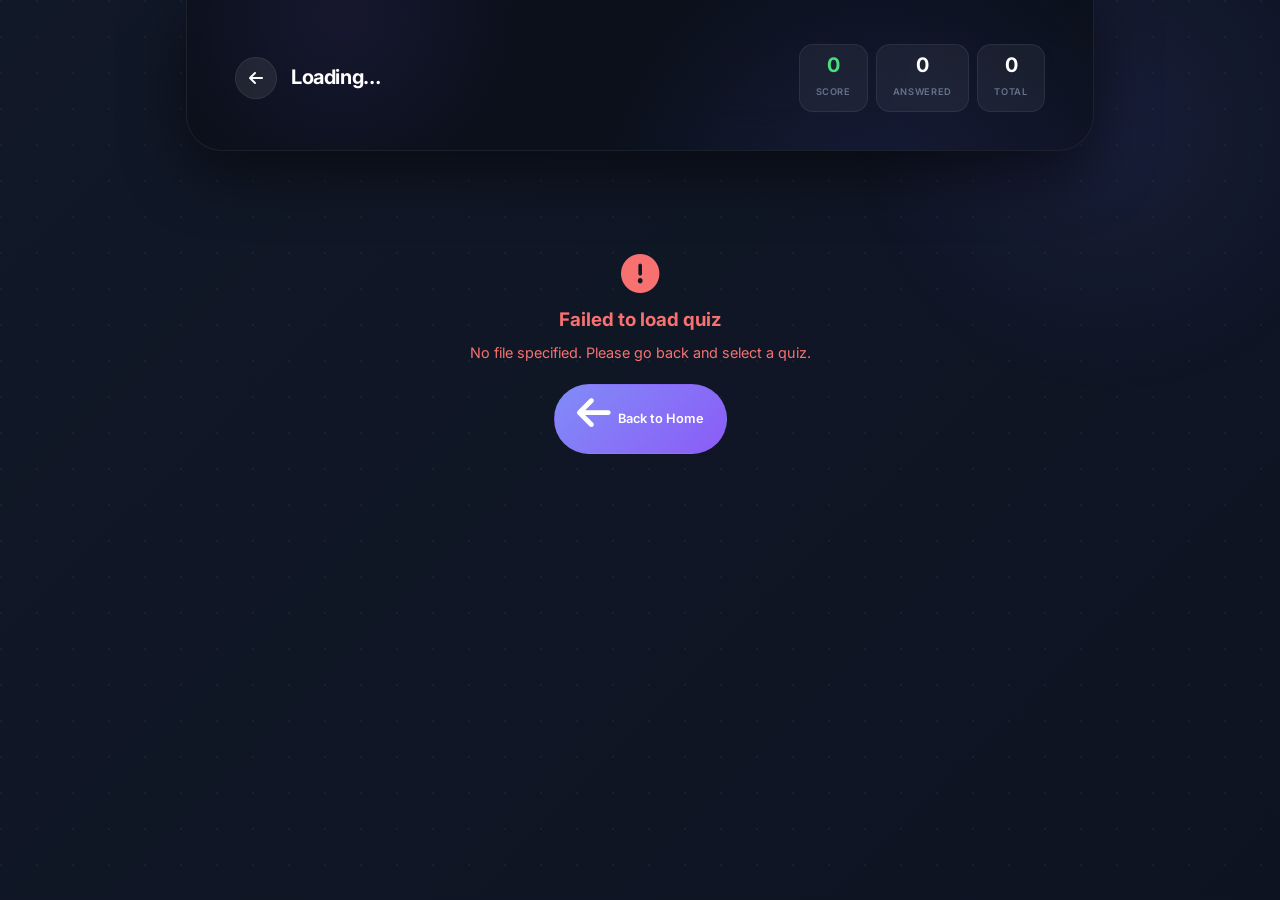
<file: quizzes.html>
<!DOCTYPE html>
<html lang="en" dir="ltr">
<head>
    <meta charset="UTF-8" />
    <meta name="viewport" content="width=device-width, initial-scale=1.0" />
    <title>Applied Deep Learning — Quiz</title>

    <!-- ===== GOOGLE FONTS ===== -->
    <link rel="preconnect" href="https://fonts.googleapis.com" />
    <link rel="preconnect" href="https://fonts.gstatic.com" crossorigin />
    <link
        href="https://fonts.googleapis.com/css2?family=Inter:opsz,wght@14..32,400;14..32,500;14..32,600;14..32,700;14..32,800&display=swap"
        rel="stylesheet"
    />

    <!-- ===== FONT AWESOME ===== -->
    <link
        rel="stylesheet"
        href="https://cdnjs.cloudflare.com/ajax/libs/font-awesome/6.5.0/css/all.min.css"
    />

    <!-- ===== MAIN STYLESHEET ===== -->
    <link rel="stylesheet" href="style.css" />
</head>

<body>
    <div class="container container--narrow">

        <!-- ======================================================
             HERO HEADER
             ====================================================== -->
        <header class="hero">
            <div class="hero-content">

                <!-- Left: back button + title -->
                <div class="hero-left">
                    <a href="index.html" class="back-btn" title="Back to Home" aria-label="Back to Home">
                        <i class="fa-solid fa-arrow-left"></i>
                    </a>
                    <div class="hero-text">
                        <h1 class="quiz-title" id="quizTitle">Loading…</h1>
                        <span class="subtitle" id="quizSubtitle"></span>
                    </div>
                </div>

                <!-- Right: live stats -->
                <div class="hero-right" id="heroStats">
                    <div class="hero-stat">
                        <span class="number success" id="scoreDisplay">0</span>
                        <span class="label">Score</span>
                    </div>
                    <div class="hero-stat">
                        <span class="number" id="answeredDisplay">0</span>
                        <span class="label">Answered</span>
                    </div>
                    <div class="hero-stat">
                        <span class="number" id="totalDisplay">0</span>
                        <span class="label">Total</span>
                    </div>
                </div>

            </div>
        </header>

        <!-- ======================================================
             QUIZ AREA
             ====================================================== -->
        <main id="quizArea">

            <!-- ── Loading ── -->
            <div id="loadingState" class="loading-state">
                <i class="fa-solid fa-spinner fa-spin"></i>
                <p>Loading questions…</p>
            </div>

            <!-- ── Error ── -->
            <div id="errorState" class="error-state" style="display:none;">
                <i class="fa-solid fa-circle-exclamation"></i>
                <h3>Failed to load quiz</h3>
                <p id="errorMessage" style="margin:6px 0 20px; font-size:0.9rem;">Please check the file path.</p>
                <a href="index.html" class="nav-btn primary" style="display:inline-flex; text-decoration:none;">
                    <i class="fa-solid fa-arrow-left"></i> Back to Home
                </a>
            </div>

            <!-- ── Quiz Content ── -->
            <div id="quizContent" style="display:none;">

                <!-- Jump panel injected by JS above quiz-container -->

                <!-- Quiz card -->
                <div class="quiz-container">

                    <!-- Progress bar -->
                    <div class="progress-section">
                        <div class="progress-header">
                            <span id="progressLabel">Question 1 of 40</span>
                            <span id="progressPercent">0%</span>
                        </div>
                        <div class="progress-track">
                            <div class="progress-fill" id="progressFill"></div>
                        </div>
                    </div>

                    <!-- Question header -->
                    <div class="question-header">
                        <span class="q-number" id="qNumber">Q1</span>
                        <span class="q-status" id="qStatus">⬜ Not answered</span>
                    </div>

                    <!-- Question text -->
                    <div class="question-text" id="questionText">Loading question…</div>

                    <!-- Options -->
                    <div class="options-grid" id="optionsContainer">
                        <!-- Injected by JS -->
                    </div>

                    <!-- Explanation -->
                    <div class="explanation-box" id="explanationBox">
                        <div class="exp-title" id="expTitle"></div>
                        <div class="exp-body"  id="expBody"></div>
                    </div>

                    <!-- Navigation row -->
                    <div class="nav-section">
                        <button class="nav-btn" id="prevBtn" disabled>
                            <i class="fa-solid fa-arrow-left"></i> Previous
                        </button>
                        <span class="nav-counter" id="navCounter">1 / 40</span>
                        <button class="nav-btn" id="nextBtn">
                            Next <i class="fa-solid fa-arrow-right"></i>
                        </button>
                    </div>

                    <!-- Action row -->
                    <div class="nav-section action-row">
                        <button class="nav-btn success" id="submitBtn">
                            <i class="fa-solid fa-circle-check"></i>
                            Get Final Score &amp; Feedback
                        </button>
                        <button class="nav-btn danger" id="resetBtn">
                            <i class="fa-solid fa-rotate-right"></i> Reset
                        </button>
                    </div>

                </div><!-- /.quiz-container -->

                <!-- Keyboard hint injected by JS below quiz-container -->

                <!-- ── Results panel ── -->
                <div class="results-container" id="resultsContainer">
                    <div class="results-card">

                        <span class="trophy">🏆</span>
                        <div class="score-label">Your Final Score</div>

                        <div class="big-score">
                            <span id="finalScoreNum">0</span><!--
                         --><span class="score-fraction">
                                &thinsp;/&thinsp;<span id="finalScoreTotal">0</span>
                            </span>
                        </div>

                        <div class="results-percentage" id="finalScorePercent">0%</div>

                        <div class="results-stats">
                            <div class="rstat">
                                <span class="rnum green" id="finalCorrect">0</span>
                                <span class="rlabel">✅ Correct</span>
                            </div>
                            <div class="rstat">
                                <span class="rnum red" id="finalWrong">0</span>
                                <span class="rlabel">❌ Incorrect</span>
                            </div>
                            <div class="rstat">
                                <span class="rnum yellow" id="finalUnanswered">0</span>
                                <span class="rlabel">⚠️ Unanswered</span>
                            </div>
                        </div>

                        <div class="results-actions">
                            <button class="nav-btn primary" id="reviewBtn">
                                <i class="fa-solid fa-eye"></i> Review Answers
                            </button>
                            <button class="nav-btn" id="resultsResetBtn">
                                <i class="fa-solid fa-rotate-right"></i> Retry
                            </button>
                            <a href="index.html" class="nav-btn" style="text-decoration:none;">
                                <i class="fa-solid fa-house"></i> Home
                            </a>
                        </div>

                    </div>
                </div><!-- /.results-container -->

            </div><!-- /#quizContent -->

        </main>

    </div><!-- /.container -->

    <!-- ===== MAIN SCRIPT ===== -->
    <script src="main.js"></script>
</body>
</html>
</file>
<file: style.css>
/* ============================================================
   APPLIED DEEP LEARNING — UNIFIED STYLE SHEET
   Covers: index.html (home) + quizzes.html (quiz page)
   Theme: dark glass-morphism with indigo/violet accent
   ============================================================ */

/* ============================================================
   ROOT VARIABLES
   ============================================================ */
:root {
    /* Background */
    --bg-base:          #0b0f1a;
    --bg-surface:       rgba(255,255,255,0.05);
    --bg-surface-hover: rgba(255,255,255,0.09);
    --bg-surface-raised:rgba(255,255,255,0.08);

    /* Text */
    --text-primary:   #f1f5f9;
    --text-secondary: #94a3b8;
    --text-muted:     #64748b;

    /* Borders */
    --border:         rgba(255,255,255,0.07);
    --border-accent:  rgba(129,140,248,0.4);

    /* Accent */
    --accent:         #818cf8;
    --accent-deep:    #6366f1;
    --accent-violet:  #8b5cf6;
    --gradient-accent: linear-gradient(135deg, #818cf8 0%, #8b5cf6 100%);
    --gradient-accent-hover: linear-gradient(135deg, #6366f1 0%, #7c3aed 100%);

    /* Semantic */
    --color-correct: #4ade80;
    --color-wrong:   #f87171;
    --color-warn:    #fbbf24;
    --gradient-correct: linear-gradient(135deg, #22c55e, #16a34a);
    --gradient-wrong:   linear-gradient(135deg, #ef4444, #dc2626);

    /* Shadows */
    --shadow-card:  0 4px 24px rgba(0,0,0,0.35);
    --shadow-hover: 0 12px 40px rgba(0,0,0,0.5), 0 0 60px rgba(99,102,241,0.08);
    --shadow-glow:  0 0 0 3px rgba(129,140,248,0.25);

    /* Geometry */
    --radius-lg: 20px;
    --radius-md: 14px;
    --radius-sm: 10px;
    --radius-pill: 999px;

    /* Motion */
    --ease: cubic-bezier(0.4, 0, 0.2, 1);
    --duration: 0.22s;
    --transition: all var(--duration) var(--ease);
}

/* ============================================================
   RESET & BASE
   ============================================================ */
*, *::before, *::after {
    margin: 0;
    padding: 0;
    box-sizing: border-box;
}

html { scroll-behavior: smooth; }

body {
    font-family: 'Inter', -apple-system, BlinkMacSystemFont, sans-serif;
    background: var(--bg-base);
    color: var(--text-primary);
    line-height: 1.6;
    min-height: 100vh;
    padding: 0 24px 80px;
    overflow-x: hidden;
    position: relative;

    /* Animated gradient backdrop */
    background: linear-gradient(-45deg, #080d18, #0f1729, #0d1220, #111827);
    background-size: 400% 400%;
    animation: bgDrift 24s ease infinite;
}

@keyframes bgDrift {
    0%   { background-position: 0% 50%; }
    50%  { background-position: 100% 50%; }
    100% { background-position: 0% 50%; }
}

/* Dot-grid texture */
body::before {
    content: '';
    position: fixed;
    inset: 0;
    z-index: 0;
    background-image: radial-gradient(circle at 1px 1px, rgba(255,255,255,0.045) 1px, transparent 0);
    background-size: 36px 36px;
    pointer-events: none;
}

/* Ambient orb */
body::after {
    content: '';
    position: fixed;
    top: -15%;
    right: -8%;
    width: 540px;
    height: 540px;
    background: radial-gradient(circle, rgba(99,102,241,0.1), transparent 68%);
    border-radius: 50%;
    z-index: 0;
    pointer-events: none;
    animation: orbDrift 18s ease-in-out infinite alternate;
}

@keyframes orbDrift {
    0%   { transform: translate(0, 0) scale(1); }
    100% { transform: translate(-50px, 35px) scale(1.18); }
}

/* Scrollbar */
::-webkit-scrollbar { width: 5px; }
::-webkit-scrollbar-track { background: rgba(255,255,255,0.03); border-radius: 99px; }
::-webkit-scrollbar-thumb { background: var(--gradient-accent); border-radius: 99px; }

/* Reduced motion */
@media (prefers-reduced-motion: reduce) {
    *, *::before, *::after { animation: none !important; transition-duration: 0.01ms !important; }
}

/* ============================================================
   LAYOUT
   ============================================================ */
.container {
    max-width: 1280px;
    margin: 0 auto;
    position: relative;
    z-index: 1;
}

/* Narrower container for quiz page */
.container--narrow {
    max-width: 860px;
}

/* ============================================================
   HERO — shared
   ============================================================ */
.hero {
    background: rgba(11,15,26,0.8);
    backdrop-filter: blur(24px);
    -webkit-backdrop-filter: blur(24px);
    border: 1px solid var(--border);
    border-top: none;
    border-radius: 0 0 36px 36px;
    padding: 44px 48px 38px;
    margin: 0 -24px 44px;
    position: relative;
    overflow: hidden;
    box-shadow: 0 20px 60px rgba(0,0,0,0.5);
}

.hero::before {
    content: '';
    position: absolute;
    top: -55%;
    right: -8%;
    width: 580px;
    height: 580px;
    background: radial-gradient(circle, rgba(99,102,241,0.14) 0%, transparent 68%);
    border-radius: 50%;
    pointer-events: none;
    animation: heroGlow 9s ease-in-out infinite alternate;
}

.hero::after {
    content: '';
    position: absolute;
    bottom: -38%;
    left: -4%;
    width: 380px;
    height: 380px;
    background: radial-gradient(circle, rgba(139,92,246,0.09) 0%, transparent 68%);
    border-radius: 50%;
    pointer-events: none;
    animation: heroGlow2 11s ease-in-out infinite alternate;
}

@keyframes heroGlow  { 0%{transform:translate(0,0) scale(1)} 100%{transform:translate(-28px,18px) scale(1.1)} }
@keyframes heroGlow2 { 0%{transform:translate(0,0) scale(1)} 100%{transform:translate(36px,-26px) scale(1.14)} }

.hero-content {
    position: relative;
    z-index: 1;
    display: flex;
    align-items: center;
    justify-content: space-between;
    flex-wrap: wrap;
    gap: 20px;
}

/* --- Home hero text --- */
.hero-text h1 {
    font-size: 2.6rem;
    font-weight: 800;
    color: #fff;
    letter-spacing: -0.035em;
    line-height: 1.15;
}

.hero-text h1 .highlight {
    background: var(--gradient-accent);
    -webkit-background-clip: text;
    -webkit-text-fill-color: transparent;
    background-clip: text;
}

.hero-text p {
    color: #94a3b8;
    font-size: 1.05rem;
    margin-top: 8px;
    max-width: 540px;
    font-weight: 400;
}

/* --- Home hero stats bubble --- */
.hero-stats {
    display: flex;
    gap: 36px;
    background: rgba(255,255,255,0.05);
    backdrop-filter: blur(12px);
    padding: 16px 30px;
    border-radius: var(--radius-pill);
    border: 1px solid var(--border);
    flex-shrink: 0;
}

.hero-stats .stat { text-align: center; }

.hero-stats .stat .number {
    font-size: 1.6rem;
    font-weight: 700;
    color: #fff;
    display: block;
    line-height: 1.2;
}

.hero-stats .stat .label {
    font-size: 0.68rem;
    text-transform: uppercase;
    letter-spacing: 0.07em;
    color: var(--text-secondary);
    font-weight: 600;
}

/* --- Quiz hero (left side with back btn) --- */
.hero-left {
    display: flex;
    align-items: center;
    gap: 14px;
}

.back-btn {
    background: rgba(255,255,255,0.08);
    border: 1px solid var(--border);
    color: #fff;
    width: 42px;
    height: 42px;
    border-radius: 50%;
    display: flex;
    align-items: center;
    justify-content: center;
    font-size: 1rem;
    cursor: pointer;
    transition: var(--transition);
    text-decoration: none;
    flex-shrink: 0;
}

.back-btn:hover {
    background: rgba(255,255,255,0.15);
    border-color: var(--border-accent);
    transform: scale(1.07);
    box-shadow: var(--shadow-glow);
}

.hero-text h1.quiz-title {
    font-size: 1.25rem;
    font-weight: 700;
    letter-spacing: -0.02em;
}

.hero-text .subtitle {
    color: var(--text-secondary);
    font-size: 0.78rem;
    font-weight: 400;
    margin-top: 2px;
}

/* --- Quiz hero right stats --- */
.hero-right {
    display: flex;
    align-items: center;
    gap: 8px;
}

.hero-stat {
    text-align: center;
    background: rgba(255,255,255,0.05);
    border: 1px solid var(--border);
    border-radius: var(--radius-md);
    padding: 8px 16px;
    min-width: 68px;
}

.hero-stat .number {
    font-size: 1.25rem;
    font-weight: 700;
    color: #fff;
    display: block;
    line-height: 1.2;
}

.hero-stat .number.success { color: var(--color-correct); }
.hero-stat .number.danger  { color: var(--color-wrong); }

.hero-stat .label {
    font-size: 0.58rem;
    text-transform: uppercase;
    letter-spacing: 0.07em;
    color: var(--text-muted);
    font-weight: 600;
}

/* ============================================================
   SECTION HEADERS (home page)
   ============================================================ */
.section-header {
    display: flex;
    align-items: center;
    justify-content: space-between;
    margin-bottom: 18px;
    flex-wrap: wrap;
    gap: 10px;
}

.section-header h2 {
    font-size: 1.4rem;
    font-weight: 700;
    letter-spacing: -0.02em;
    color: #fff;
    display: flex;
    align-items: center;
    gap: 10px;
}

.section-header h2 i { color: var(--accent); font-size: 1.2rem; }

.badge-count {
    background: var(--bg-surface);
    border: 1px solid var(--border);
    padding: 4px 16px;
    border-radius: var(--radius-pill);
    font-size: 0.75rem;
    font-weight: 600;
    color: var(--text-secondary);
}

.section-divider {
    border: none;
    height: 1px;
    background: linear-gradient(90deg, transparent, rgba(255,255,255,0.07), transparent);
    margin: 40px 0 34px;
}

/* ============================================================
   HOME CARDS
   ============================================================ */
.card-grid {
    display: grid;
    grid-template-columns: repeat(auto-fill, minmax(276px, 1fr));
    gap: 18px;
}

.week-card {
    background: var(--bg-surface);
    backdrop-filter: blur(16px);
    -webkit-backdrop-filter: blur(16px);
    border: 1px solid var(--border);
    border-radius: var(--radius-lg);
    padding: 22px 20px 20px;
    box-shadow: var(--shadow-card);
    transition: var(--transition);
    cursor: pointer;
    position: relative;
    display: flex;
    flex-direction: column;
    overflow: hidden;
}

/* Top accent bar that slides in on hover */
.week-card::before {
    content: '';
    position: absolute;
    top: 0;
    left: 0;
    right: 0;
    height: 2px;
    background: var(--gradient-accent);
    transform: scaleX(0);
    transform-origin: left;
    transition: transform 0.3s var(--ease);
}

.week-card:hover::before { transform: scaleX(1); }

.week-card:hover {
    transform: translateY(-6px);
    background: var(--bg-surface-hover);
    border-color: var(--border-accent);
    box-shadow: var(--shadow-hover);
}

.week-card:active { transform: translateY(-2px) scale(0.99); }

/* Card top row */
.card-top {
    display: flex;
    align-items: center;
    justify-content: space-between;
    margin-bottom: 10px;
}

.week-number {
    font-size: 0.65rem;
    font-weight: 700;
    text-transform: uppercase;
    letter-spacing: 0.05em;
    color: var(--accent);
    background: rgba(129,140,248,0.12);
    padding: 3px 12px;
    border-radius: var(--radius-pill);
}

.question-count {
    font-size: 0.65rem;
    font-weight: 600;
    color: var(--text-muted);
    background: rgba(255,255,255,0.05);
    padding: 3px 10px;
    border-radius: var(--radius-pill);
}

.week-card h3 {
    font-size: 1rem;
    font-weight: 600;
    line-height: 1.3;
    color: var(--text-primary);
    margin: 4px 0 3px;
}

.card-subtitle {
    font-size: 0.82rem;
    color: var(--text-secondary);
    flex: 1;
    margin-bottom: 14px;
    display: -webkit-box;
    -webkit-line-clamp: 2;
    -webkit-box-orient: vertical;
    overflow: hidden;
}

/* Card footer */
.card-footer {
    display: flex;
    align-items: center;
    justify-content: space-between;
    padding-top: 12px;
    border-top: 1px solid var(--border);
    margin-top: auto;
}

.type-tag {
    font-size: 0.65rem;
    font-weight: 700;
    padding: 3px 12px;
    border-radius: var(--radius-pill);
    text-transform: uppercase;
    letter-spacing: 0.04em;
}

.type-tag.mcq  { background: rgba(59,130,246,0.12); color: #60a5fa; }
.type-tag.quiz { background: rgba(236,72,153,0.12);  color: #f472b6; }

.start-arrow {
    font-size: 0.8rem;
    color: var(--text-muted);
    display: flex;
    align-items: center;
    gap: 5px;
    font-weight: 600;
    transition: var(--transition);
}

.week-card:hover .start-arrow {
    color: var(--accent);
    transform: translateX(4px);
}

/* Quiz card variant */
.week-card.quiz-card { border-left: 3px solid #ec4899; }
.week-card.quiz-card .week-number { background: rgba(236,72,153,0.12); color: #f472b6; }

/* Empty state */
.empty-state {
    padding: 48px 24px;
    text-align: center;
    color: var(--text-muted);
    background: var(--bg-surface);
    border: 2px dashed var(--border);
    border-radius: var(--radius-lg);
}

.empty-state i { font-size: 2.6rem; display: block; margin-bottom: 12px; }
.empty-state h4 { font-weight: 600; color: var(--text-secondary); }

/* ============================================================
   QUIZ PAGE — QUIZ CONTAINER
   ============================================================ */
.quiz-container {
    background: var(--bg-surface);
    backdrop-filter: blur(18px);
    -webkit-backdrop-filter: blur(18px);
    border: 1px solid var(--border);
    border-radius: var(--radius-lg);
    box-shadow: var(--shadow-card);
    padding: 28px 30px 24px;
    margin-bottom: 20px;
}

/* Progress bar */
.progress-section { margin-bottom: 22px; }

.progress-header {
    display: flex;
    justify-content: space-between;
    font-size: 0.72rem;
    font-weight: 600;
    color: var(--text-secondary);
    margin-bottom: 6px;
}

.progress-track {
    width: 100%;
    height: 4px;
    background: rgba(255,255,255,0.08);
    border-radius: var(--radius-pill);
    overflow: hidden;
}

.progress-fill {
    height: 100%;
    background: var(--gradient-accent);
    border-radius: var(--radius-pill);
    transition: width 0.4s var(--ease);
    width: 0%;
    position: relative;
}

/* shimmer on fill */
.progress-fill::after {
    content: '';
    position: absolute;
    top: 0; right: 0; bottom: 0;
    width: 40px;
    background: linear-gradient(90deg, transparent, rgba(255,255,255,0.3), transparent);
    animation: shimmer 1.6s ease infinite;
}

@keyframes shimmer {
    0%   { opacity: 0; transform: translateX(-20px); }
    50%  { opacity: 1; }
    100% { opacity: 0; transform: translateX(20px); }
}

/* Question header */
.question-header {
    display: flex;
    align-items: center;
    justify-content: space-between;
    margin-bottom: 12px;
    flex-wrap: wrap;
    gap: 6px;
}

.q-number {
    font-size: 0.65rem;
    font-weight: 700;
    text-transform: uppercase;
    letter-spacing: 0.05em;
    color: var(--accent);
    background: rgba(129,140,248,0.12);
    padding: 3px 12px;
    border-radius: var(--radius-pill);
}

.q-status {
    font-size: 0.7rem;
    font-weight: 600;
    color: var(--text-muted);
    transition: var(--transition);
}

.q-status.answered { color: var(--color-correct); }

/* Question text */
.question-text {
    font-size: 1.08rem;
    font-weight: 600;
    line-height: 1.55;
    color: var(--text-primary);
    margin-bottom: 20px;
}

/* ============================================================
   OPTIONS
   ============================================================ */
.options-grid {
    display: flex;
    flex-direction: column;
    gap: 9px;
    margin-bottom: 18px;
}

.option-btn {
    display: flex;
    align-items: center;
    gap: 12px;
    padding: 13px 16px;
    background: rgba(255,255,255,0.04);
    border: 1.5px solid var(--border);
    border-radius: var(--radius-md);
    cursor: pointer;
    transition: var(--transition);
    font-family: inherit;
    font-size: 0.9rem;
    color: var(--text-primary);
    text-align: left;
    width: 100%;
    position: relative;
}

.option-btn:hover:not(.disabled) {
    background: rgba(255,255,255,0.08);
    border-color: var(--border-accent);
    transform: translateX(4px);
}

.option-btn:focus-visible {
    outline: none;
    box-shadow: var(--shadow-glow);
}

/* Letter badge */
.option-btn .letter {
    width: 30px;
    height: 30px;
    border-radius: 50%;
    background: rgba(255,255,255,0.07);
    display: flex;
    align-items: center;
    justify-content: center;
    font-weight: 700;
    font-size: 0.68rem;
    color: var(--text-secondary);
    flex-shrink: 0;
    transition: var(--transition);
    border: 1px solid var(--border);
}

/* States */
.option-btn.selected {
    border-color: var(--accent);
    background: rgba(129,140,248,0.08);
}
.option-btn.selected .letter {
    background: var(--accent);
    color: #fff;
    border-color: transparent;
}

.option-btn.correct {
    border-color: #22c55e;
    background: rgba(34,197,94,0.08);
}
.option-btn.correct .letter {
    background: #22c55e;
    color: #fff;
    border-color: transparent;
}

.option-btn.wrong {
    border-color: #ef4444;
    background: rgba(239,68,68,0.08);
}
.option-btn.wrong .letter {
    background: #ef4444;
    color: #fff;
    border-color: transparent;
}

.option-btn.disabled { cursor: default; }

.option-btn .check-mark {
    margin-left: auto;
    font-size: 1.05rem;
    font-weight: 700;
    flex-shrink: 0;
}
.option-btn .check-mark.correct { color: var(--color-correct); }
.option-btn .check-mark.wrong   { color: var(--color-wrong); }

/* ============================================================
   EXPLANATION BOX
   ============================================================ */
.explanation-box {
    margin-top: 14px;
    padding: 14px 18px;
    border-radius: var(--radius-md);
    border-left: 3px solid var(--accent);
    background: rgba(129,140,248,0.06);
    display: none;
}

.explanation-box.visible {
    display: block;
    animation: fadeUp 0.28s var(--ease);
}

@keyframes fadeUp {
    from { opacity: 0; transform: translateY(-8px); }
    to   { opacity: 1; transform: translateY(0); }
}

.exp-title {
    font-weight: 700;
    font-size: 0.78rem;
    display: flex;
    align-items: center;
    gap: 6px;
    margin-bottom: 6px;
    text-transform: uppercase;
    letter-spacing: 0.04em;
}

.exp-title.correct   { color: var(--color-correct); }
.exp-title.wrong     { color: var(--color-wrong); }
.exp-title.unanswered{ color: var(--color-warn); }

.exp-body {
    font-size: 0.875rem;
    color: var(--text-secondary);
    line-height: 1.65;
}

.exp-body p + p { margin-top: 4px; }
.exp-body strong { color: var(--text-primary); font-weight: 600; }

/* ============================================================
   NAVIGATION BUTTONS
   ============================================================ */
.nav-section {
    display: flex;
    align-items: center;
    justify-content: space-between;
    margin-top: 20px;
    padding-top: 18px;
    border-top: 1px solid var(--border);
    flex-wrap: wrap;
    gap: 10px;
}

.nav-section.action-row {
    border-top: none;
    padding-top: 4px;
    margin-top: 4px;
}

.nav-btn {
    padding: 9px 22px;
    border: none;
    border-radius: var(--radius-pill);
    font-family: inherit;
    font-weight: 600;
    font-size: 0.8rem;
    cursor: pointer;
    transition: var(--transition);
    display: inline-flex;
    align-items: center;
    gap: 7px;
    background: var(--bg-surface-raised);
    color: var(--text-secondary);
    border: 1px solid var(--border);
    text-decoration: none;
    white-space: nowrap;
}

.nav-btn:hover:not(:disabled) {
    background: var(--bg-surface-hover);
    border-color: rgba(255,255,255,0.15);
    color: var(--text-primary);
    transform: translateY(-1px);
}

.nav-btn:focus-visible { outline: none; box-shadow: var(--shadow-glow); }

.nav-btn:disabled { opacity: 0.35; cursor: not-allowed; transform: none; }

.nav-btn.primary {
    background: var(--gradient-accent);
    color: #fff;
    border-color: transparent;
}
.nav-btn.primary:hover:not(:disabled) {
    background: var(--gradient-accent-hover);
    box-shadow: 0 4px 16px rgba(99,102,241,0.35);
    color: #fff;
}

.nav-btn.success {
    background: var(--gradient-correct);
    color: #fff;
    border-color: transparent;
}
.nav-btn.success:hover:not(:disabled) {
    box-shadow: 0 4px 16px rgba(34,197,94,0.3);
    color: #fff;
}

.nav-btn.danger {
    background: var(--gradient-wrong);
    color: #fff;
    border-color: transparent;
}
.nav-btn.danger:hover:not(:disabled) {
    box-shadow: 0 4px 16px rgba(239,68,68,0.3);
    color: #fff;
}

.nav-counter {
    font-size: 0.78rem;
    font-weight: 700;
    color: var(--text-secondary);
    background: var(--bg-surface);
    border: 1px solid var(--border);
    padding: 5px 16px;
    border-radius: var(--radius-pill);
    white-space: nowrap;
}

.action-row .nav-btn { flex: 1; justify-content: center; }

/* ============================================================
   RESULTS PANEL
   ============================================================ */
.results-container { display: none; }

.results-container.visible {
    display: block;
    animation: fadeUp 0.35s var(--ease);
}

.results-card {
    background: var(--bg-surface);
    backdrop-filter: blur(18px);
    -webkit-backdrop-filter: blur(18px);
    border: 1px solid var(--border);
    border-radius: var(--radius-lg);
    box-shadow: var(--shadow-card);
    padding: 36px 28px;
    text-align: center;
}

/* Trophy icon pulse */
.results-card .trophy {
    font-size: 2.8rem;
    display: block;
    margin-bottom: 10px;
    animation: trophyPop 0.5s var(--ease);
}

@keyframes trophyPop {
    0%   { transform: scale(0.5); opacity: 0; }
    70%  { transform: scale(1.15); }
    100% { transform: scale(1); opacity: 1; }
}

.big-score {
    font-size: 3.2rem;
    font-weight: 800;
    letter-spacing: -0.04em;
    line-height: 1;
    background: var(--gradient-accent);
    -webkit-background-clip: text;
    -webkit-text-fill-color: transparent;
    background-clip: text;
    margin: 6px 0 4px;
}

.big-score .score-fraction {
    font-size: 1.4rem;
    font-weight: 500;
    background: none;
    -webkit-text-fill-color: var(--text-muted);
    color: var(--text-muted);
}

.score-label {
    font-size: 0.78rem;
    text-transform: uppercase;
    letter-spacing: 0.07em;
    color: var(--text-muted);
    font-weight: 600;
}

.results-percentage {
    font-size: 1.05rem;
    font-weight: 700;
    color: var(--text-secondary);
    margin: 2px 0 20px;
}

.results-stats {
    display: flex;
    justify-content: center;
    gap: 16px;
    margin-bottom: 26px;
    flex-wrap: wrap;
}

.rstat {
    background: var(--bg-surface-raised);
    border: 1px solid var(--border);
    border-radius: var(--radius-md);
    padding: 14px 22px;
    min-width: 90px;
    text-align: center;
}

.rnum {
    font-size: 1.6rem;
    font-weight: 800;
    display: block;
    line-height: 1;
    margin-bottom: 4px;
}

.rnum.green  { color: var(--color-correct); }
.rnum.red    { color: var(--color-wrong); }
.rnum.yellow { color: var(--color-warn); }

.rlabel {
    font-size: 0.68rem;
    color: var(--text-muted);
    font-weight: 600;
    text-transform: uppercase;
    letter-spacing: 0.05em;
}

.results-actions {
    display: flex;
    gap: 10px;
    justify-content: center;
    flex-wrap: wrap;
}

/* ============================================================
   LOADING & ERROR STATES
   ============================================================ */
.loading-state,
.error-state {
    text-align: center;
    padding: 60px 24px;
    color: var(--text-muted);
}

.loading-state i,
.error-state i { font-size: 2.4rem; display: block; margin-bottom: 12px; }

.error-state { color: #f87171; }

/* Spinner */
.fa-spin { animation: spin 1s linear infinite; }

@keyframes spin { from { transform: rotate(0deg); } to { transform: rotate(360deg); } }

/* ============================================================
   KEYBOARD HINT CHIP
   ============================================================ */
.kbd-hint {
    font-size: 0.65rem;
    color: var(--text-muted);
    text-align: center;
    margin-top: 10px;
    display: flex;
    align-items: center;
    justify-content: center;
    gap: 6px;
    flex-wrap: wrap;
}

.kbd {
    display: inline-block;
    background: rgba(255,255,255,0.07);
    border: 1px solid var(--border);
    border-radius: 5px;
    padding: 1px 6px;
    font-size: 0.6rem;
    font-weight: 700;
    color: var(--text-secondary);
    font-family: monospace;
}

/* ============================================================
   QUESTION JUMP PANEL (mini navigator dots)
   ============================================================ */
.jump-panel {
    display: flex;
    flex-wrap: wrap;
    gap: 6px;
    padding: 14px 16px;
    background: var(--bg-surface);
    border: 1px solid var(--border);
    border-radius: var(--radius-md);
    margin-bottom: 12px;
}

.jump-dot {
    width: 28px;
    height: 28px;
    border-radius: 6px;
    border: 1px solid var(--border);
    background: rgba(255,255,255,0.04);
    font-size: 0.6rem;
    font-weight: 700;
    color: var(--text-muted);
    cursor: pointer;
    display: flex;
    align-items: center;
    justify-content: center;
    transition: var(--transition);
    flex-shrink: 0;
}

.jump-dot:hover   { background: var(--bg-surface-hover); color: var(--text-primary); border-color: var(--border-accent); }
.jump-dot.current { background: var(--gradient-accent); color: #fff; border-color: transparent; }
.jump-dot.done    { background: rgba(34,197,94,0.15); color: var(--color-correct); border-color: rgba(34,197,94,0.3); }
.jump-dot.correct { background: rgba(34,197,94,0.2); color: var(--color-correct); border-color: rgba(34,197,94,0.4); }
.jump-dot.wrong   { background: rgba(239,68,68,0.2);  color: var(--color-wrong);   border-color: rgba(239,68,68,0.4); }

/* ============================================================
   RESPONSIVE
   ============================================================ */
@media (max-width: 1024px) {
    .hero { padding: 34px 32px 30px; }
    .hero-text h1 { font-size: 2.1rem; }
}

@media (max-width: 768px) {
    body { padding: 0 14px 60px; }

    .hero {
        padding: 24px 18px 20px;
        margin: 0 -14px 28px;
        border-radius: 0 0 24px 24px;
    }

    .hero-content { flex-direction: column; align-items: flex-start; gap: 16px; }

    .hero-text h1 { font-size: 1.7rem; }
    .hero-text p  { font-size: 0.9rem; }

    .hero-stats {
        width: 100%;
        justify-content: space-around;
        padding: 12px 14px;
        gap: 10px;
    }
    .hero-stats .stat .number { font-size: 1.2rem; }

    .hero-right { width: 100%; justify-content: space-around; }
    .hero-stat  { flex: 1; }

    .card-grid { grid-template-columns: 1fr; }

    .section-header h2 { font-size: 1.15rem; }

    .week-card { padding: 18px 16px 16px; }

    .quiz-container { padding: 18px 16px 16px; }

    .question-text { font-size: 0.97rem; }

    .option-btn { padding: 11px 12px; font-size: 0.85rem; gap: 10px; }
    .option-btn .letter { width: 26px; height: 26px; font-size: 0.62rem; }

    .nav-section { flex-direction: column; align-items: stretch; }
    .nav-btn { justify-content: center; padding: 11px 16px; }
    .nav-counter { text-align: center; }

    .results-card { padding: 28px 18px; }
    .big-score    { font-size: 2.6rem; }
    .results-stats { gap: 10px; }

    .jump-panel { gap: 5px; }
    .jump-dot   { width: 26px; height: 26px; font-size: 0.55rem; }
}

@media (max-width: 480px) {
    .hero-text h1 { font-size: 1.4rem; }
    .hero-stats .stat .number { font-size: 1rem; }
    .hero-stats .stat .label  { font-size: 0.58rem; }
    .big-score { font-size: 2.2rem; }
}
</file>
